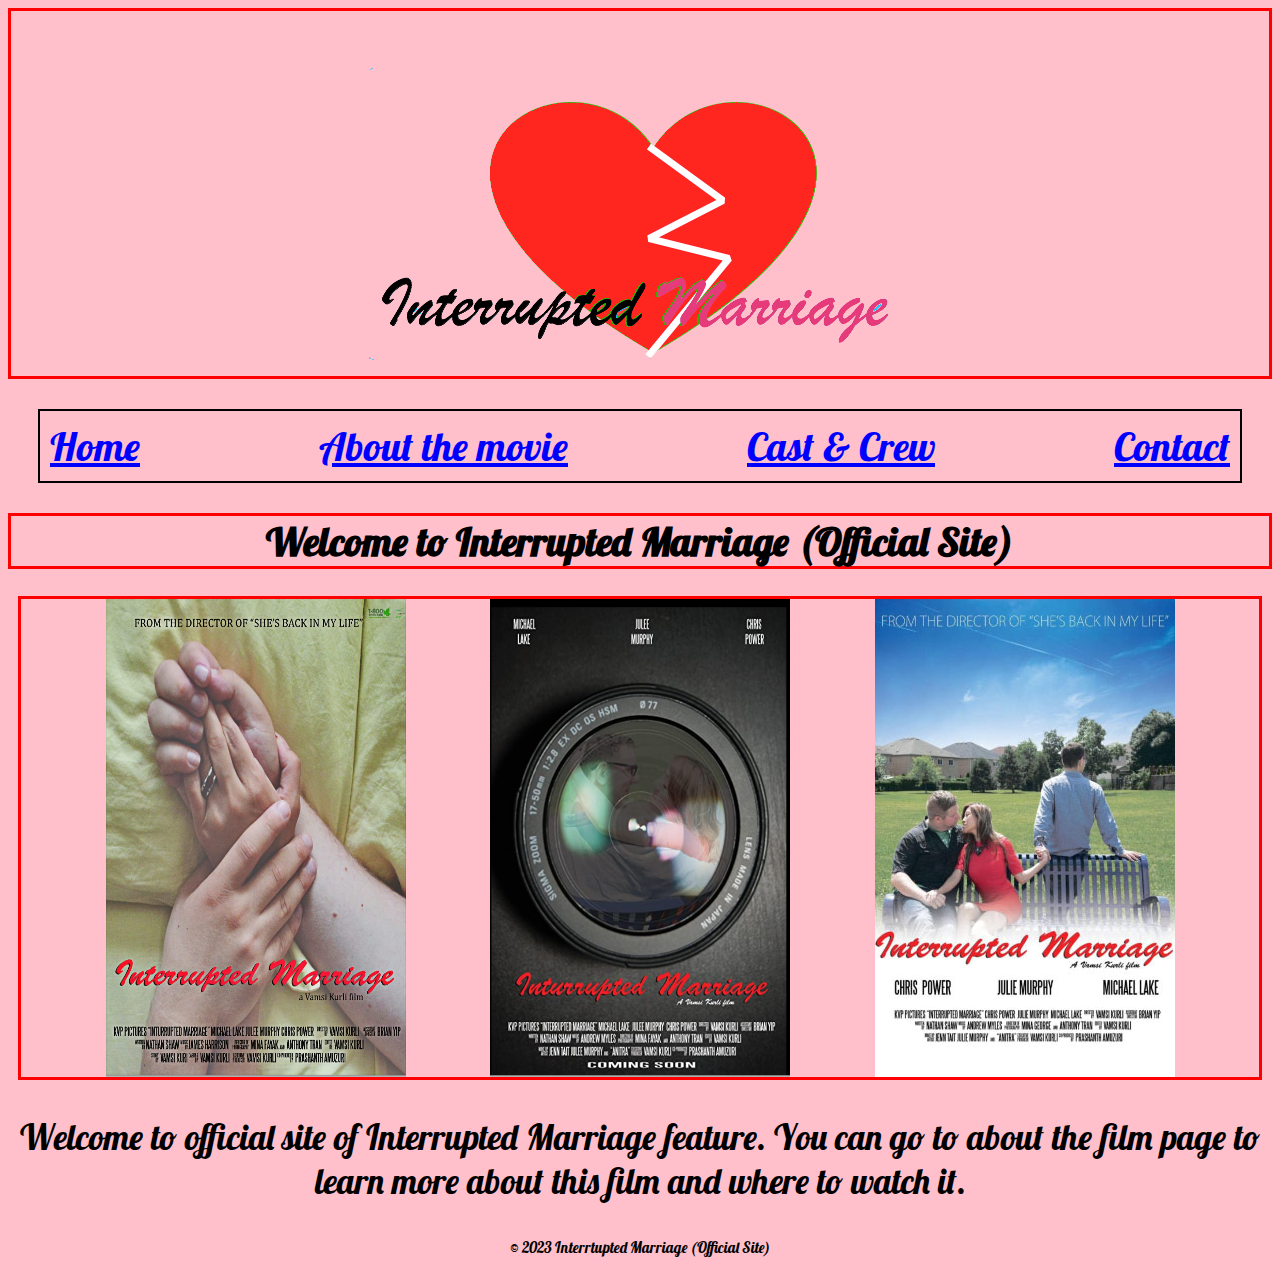
<file: index.html>
<!DOCTYPE html>
<html lang="en">

<head>
    <title>Interrupted Marriage (official site)</title>
    <meta charset="utf-8">
    <meta name="author" content="Vamsi Kurli">
    <meta name="description" content="Interrupted Marriage (offical website)">
    <meta name="keywords" content="HTML,CSS,Feature film, film festival">
    <meta name="viewport" content="width=device-width">
    <link rel="stylesheet" href="https://cdnjs.cloudflare.com/ajax/libs/font-awesome/4.7.0/css/font-awesome.min.css">
    <link href="Stylesheet/stylesheet.css" rel="stylesheet" type="text/css">
    <link rel="stylesheet" href="https://fonts.googleapis.com/css2?family=Lobster">

    <script>
        function toggleMenu() {
            var nav = document.getElementById('mnav');
            nav.classList.toggle('expanded');
        }
    </script>
</head>

<body>

    <div class="flexbox MainLogo">
        <img src="Images/Interrtupted Marriage  - Logo 1.png" alt=" film Logo" title="Created by Vamsi Kurli"">
    </div>

    <header>
        <nav class=" mnav" id="mnav">
        <li id="mnavIcon" class="mnavIcon" onclick="toggleMenu()">
            <a href=#>
                <i class="fa fa-bars"></i>
            </a>
        </li>
        <a class="pageIcons" href="index.html">Home</a>
        <a class="pageIcons" href="About.html">About the movie</a>
        <a class="pageIcons" href="Cast & Crew.html">Cast & Crew</a>
        <a class="pageIcons" href="Contact.html">Contact</a>
        </nav>
        </header>

        <h1>Welcome to Interrupted Marriage (Official Site)</h1>

        <div class="CurrentFilmContainer flexbox">
            <img class="postersizing" id="firstposter" src="Images/Interrupted Marriage poster 1.png"
                alt="first film poster" title="Created by Kurtis Cooper">
            <img class="postersizing" src="Images/Interrupted Marriage poster 2.png" alt="second film poster"
                title="Created by Kurtis Cooper">
            <img class="postersizing" src="Images/Interrupted-Marriage 3.jpg" alt="third film poster"
                title="Created by Kurtis Cooper">
        </div>

        <div>
            <p>Welcome to official site of Interrupted Marriage feature.
                You can go to about the film page to learn more about this
                film and where to watch it. </p>
        </div>

<footer class="footer">
    <p>&copy; 2023 Interrtupted Marriage (Official Site)</p>
</footer>

</body>
</html>
</file>
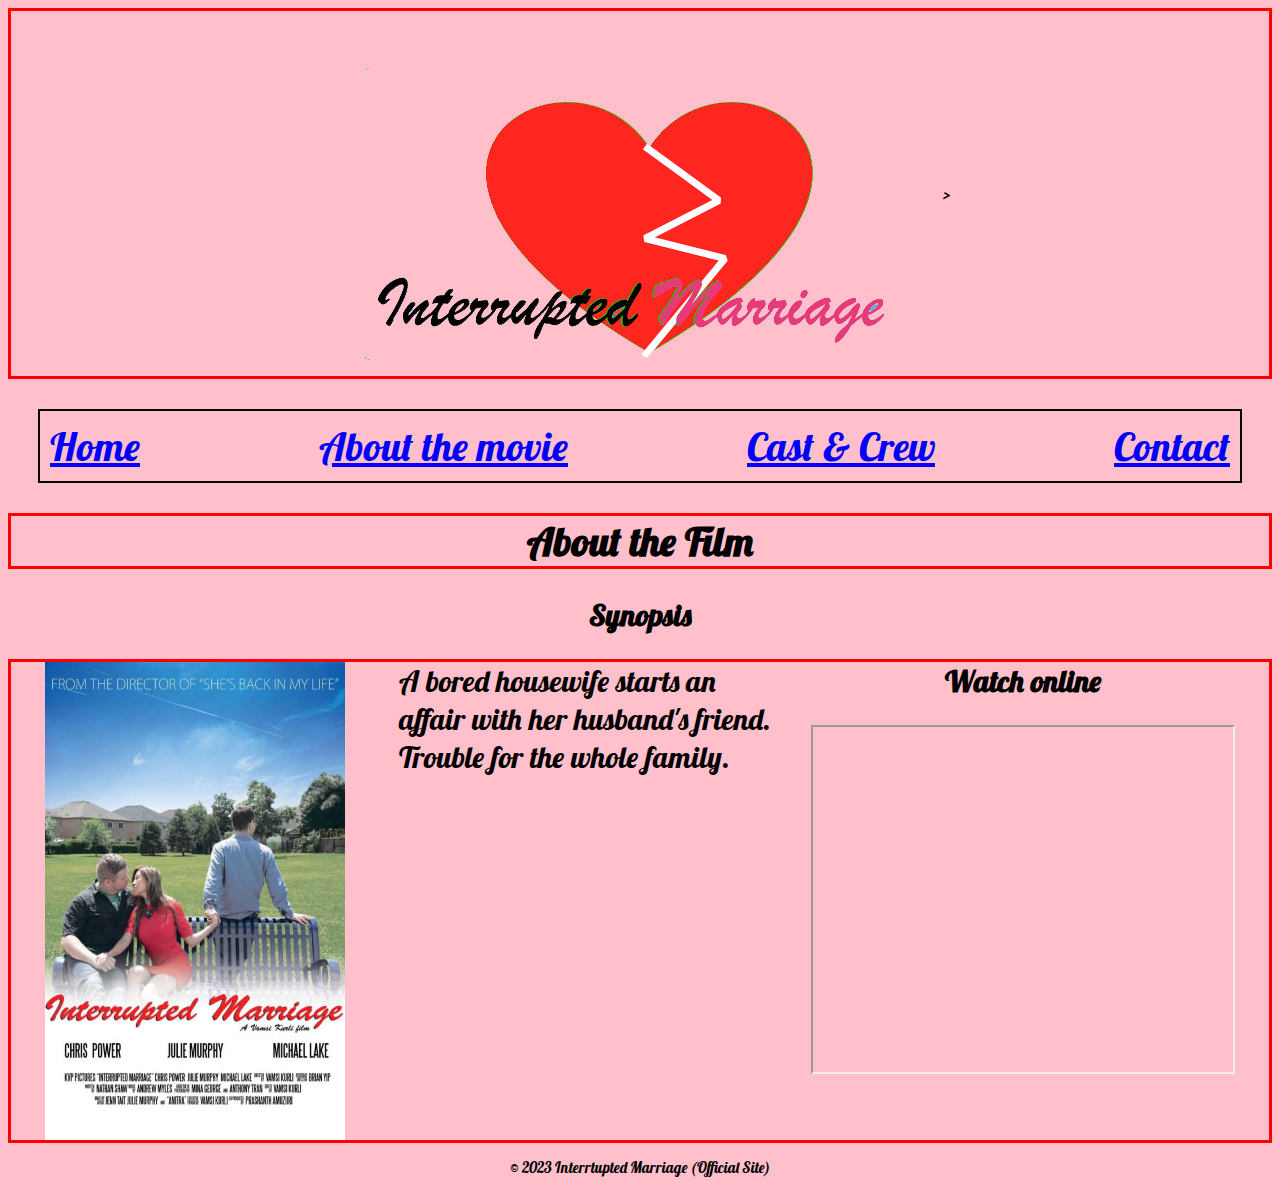
<file: About.html>
<!DOCTYPE html>
<html lang="en">

<head>
    <title>Interrupted Marriage (official site)</title>
    <meta charset="utf-8">
    <meta name="author" content="Vamsi Kurli">
    <meta name="description" content="Interrupted Marriage (offical website)">
    <meta name="keywords" content="HTML,CSS,Feature film, film festival">
    <meta name="viewport" content="width=device-width">
    <link rel="stylesheet" href="https://cdnjs.cloudflare.com/ajax/libs/font-awesome/4.7.0/css/font-awesome.min.css">
    <link href="Stylesheet/stylesheet.css" rel="stylesheet" type="text/css">
    <link rel="stylesheet" href="https://fonts.googleapis.com/css2?family=Lobster">
    <script>
        function toggleMenu() {
            var nav = document.getElementById('mnav');
            nav.classList.toggle('expanded');
        }
    </script>
</head>

<body>

    <div class="flexbox MainLogo">
        <img src="Images/Interrtupted Marriage  - Logo 1.png" alt="main logo" title="Created by Vamsi Kurli"> >
    </div>

    <header>
        <nav class="mnav" id="mnav">
            <li class="mnavIcon" onclick="toggleMenu()">
                <a href=#>
                    <i class="fa fa-bars"></i>
                </a>
            </li>
            <a class="pageIcons" href="index.html">Home</a>
            <a class="pageIcons" href="About.html">About the movie</a>
            <a class="pageIcons" href="Cast & Crew.html">Cast & Crew</a>
            <a class="pageIcons" href="Contact.html">Contact</a>
        </nav>
    </header>

    <h1>About the Film</h1>

    <h2>Synopsis</h2>
    <div class="flexbox" id="online">
        <img id="Aboutposter" src="Images/Interrupted-Marriage 3.jpg" alt="first poster"
            title="Created by Kurtis Cooper">
        <div id="synopsis">
            A bored housewife starts an affair with her husband's friend. Trouble for the whole family.
        </div>

        <div>
            <!--reference used:https://www.w3schools.com/html/html_youtube.asp--->
            <h2 id="watchOnline">Watch online</h2>
            <iframe width="420" height="345" src="https://www.youtube.com/embed/X-q_QPSMGNg"></iframe>
        </div>
    </div>

    <footer>
        <p>&copy; 2023 Interrtupted Marriage (Official Site)</p>
    </footer>

</body>
</html>
</file>
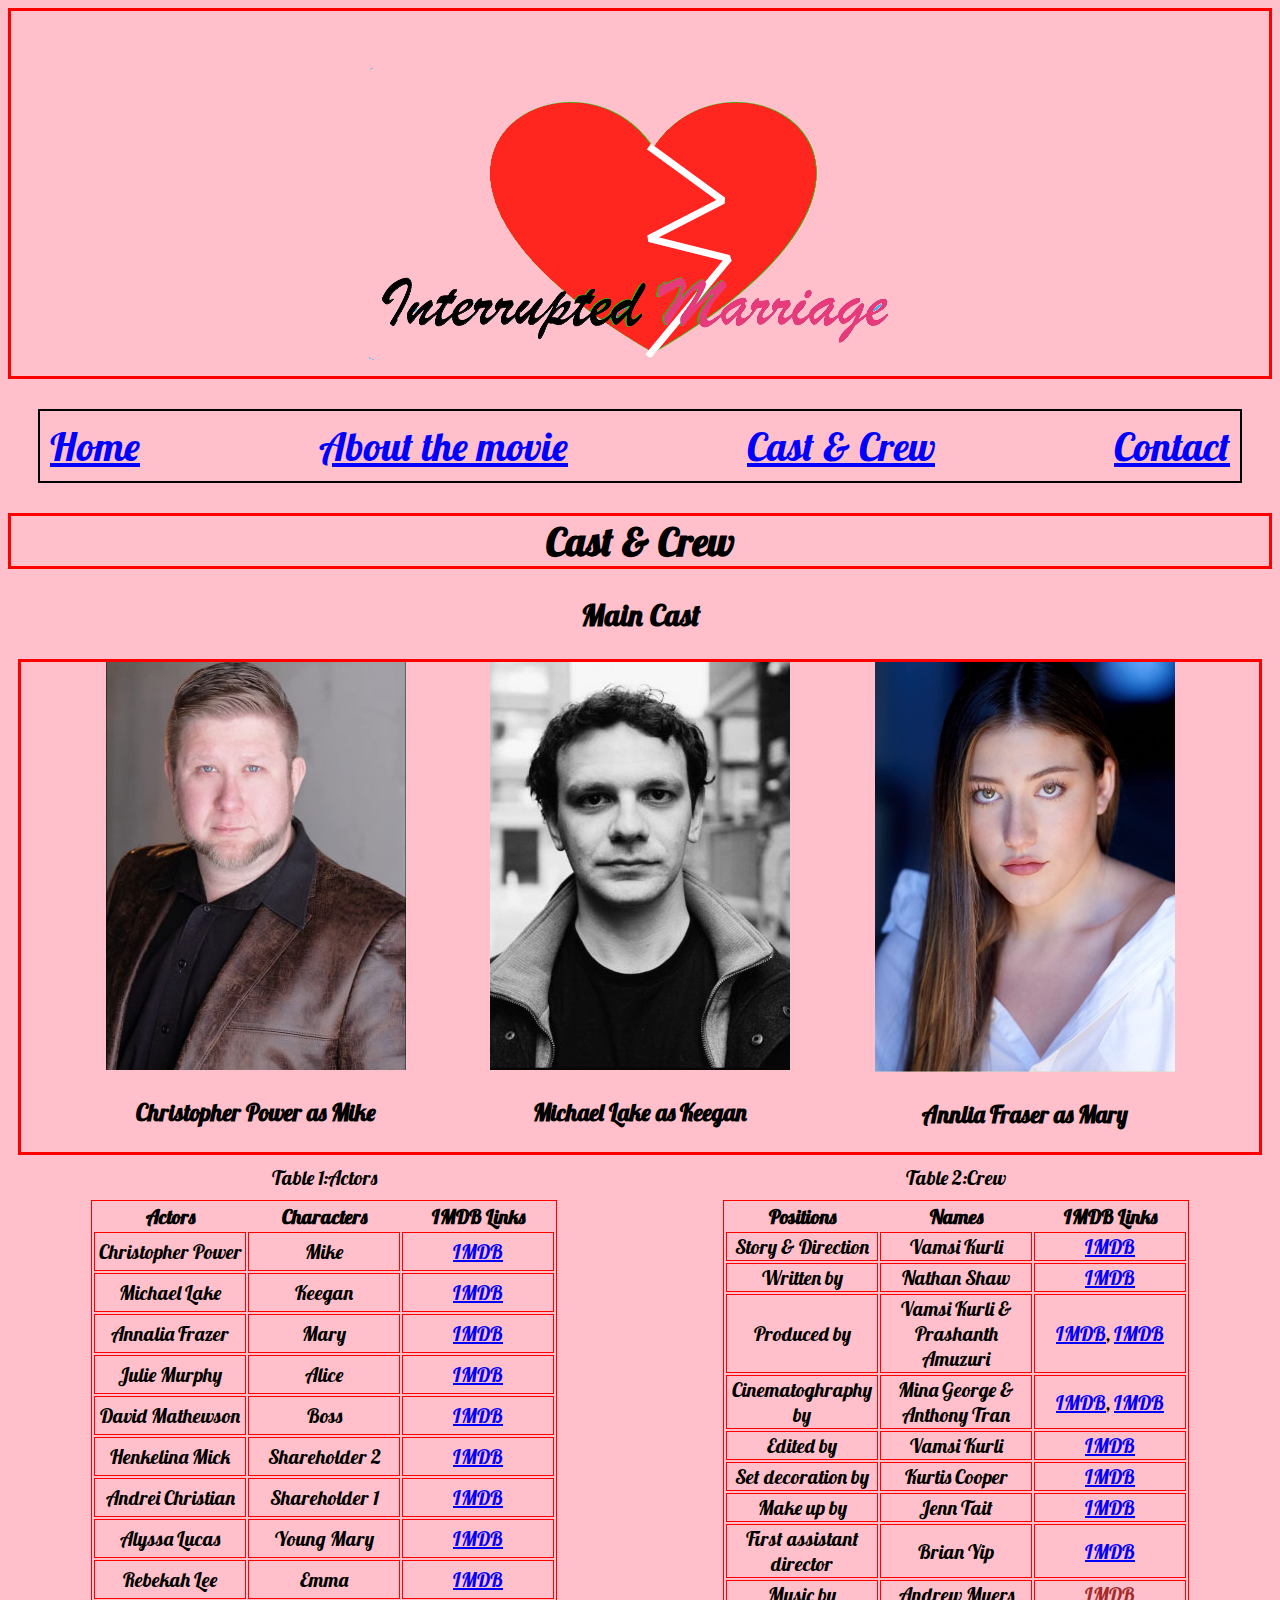
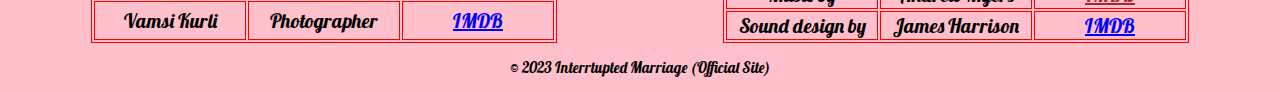
<file: Cast & Crew.html>
<!DOCTYPE html>
<html lang="en">

<head>
    <title>Interrupted Marriage (official site)</title>
    <meta charset="utf-8">
    <meta name="author" content="Vamsi Kurli">
    <meta name="description" content="Interrupted Marriage (offical website)">
    <meta name="keywords" content="HTML,CSS,Feature film, film festival">
    <meta name="viewport" content="width=device-width">
    <link rel="stylesheet" href="https://cdnjs.cloudflare.com/ajax/libs/font-awesome/4.7.0/css/font-awesome.min.css">
    <link href="Stylesheet/stylesheet.css" rel="stylesheet" type="text/css">
    <link rel="stylesheet" href="https://fonts.googleapis.com/css2?family=Lobster">
    <script>
        function toggleMenu() {
            var nav = document.getElementById('mnav');
            nav.classList.toggle('expanded');
        }
    </script>
</head>

<body>

    <div class="flexbox MainLogo">

        <img src="Images/Interrtupted Marriage  - Logo 1.png" alt=" film Logo" title="Created by Vamsi Kurli">
    </div>

    <header>
        <nav class="mnav" id="mnav">
            <li id="mnavIcon" class="mnavIcon" onclick="toggleMenu()">
                <a href=#>
                    <i class="fa fa-bars"></i>
                </a>
            </li>
            <a class="pageIcons" href="index.html">Home</a>
            <a class="pageIcons" href="About.html">About the movie</a>
            <a class="pageIcons" href="Cast & Crew.html">Cast & Crew</a>
            <a class="pageIcons" href="Contact.html">Contact</a>
        </nav>
    </header>

    <h1>Cast & Crew</h1>
    <h2>Main Cast</h2>

    <div class="CurrentFilmContainer flexbox" id="castcontainer">

        <div>
            <!--source= IMDB" link: https://www.imdb.com/name/nm9986936/mediaviewer/rm801307649/?ref_=nm_ov_ph --->
            <img src="Images/Cast & Crew/Christopher-Power-1.jpg" alt="Main actor's image">
            <h3>Christopher Power as Mike</h3>
        </div>
        <div>
            <!--source= IMDB" link: https://www.imdb.com/name/nm2089583/mediaviewer/rm3980933121/?ref_=nm_ov_ph --->
            <img src="Images/Cast & Crew/Michael-Lake-1.jpg" alt="Second main actor's image">
            <h3>Michael Lake as Keegan</h3>
        </div>
        <div>
            <!--source= IMDB" link: https://www.imdb.com/name/nm9986937/mediaviewer/rm3429490433/?ref_=nm_ov_ph --->
            <img src="Images/Cast & Crew/Annlia Fraser.png" width="300px" height="410px" alt="Actress's image">
            <h3>Annlia Fraser as Mary</h3>
        </div>

    </div>

    <div class="tablecontainer">
        <table class="CandCTable">
            <caption>Table 1:Actors</caption>
            <thead class="THeadings">
                <tr class="TRows">
                    <th class="Thead">Actors</th>
                    <th class="Thead">Characters</th>
                    <th class="Thead">IMDB Links</th>
                </tr>
            </thead>
            <tbody>
                <tr class="TRows">
                    <td class="TRows">Christopher Power</td>
                    <td class="TRows">Mike</td>
                    <td><a class="TRows" link rel="links"
                            href="https://www.imdb.com/name/nm9986936/?ref_=ttfc_fc_cl_t4">IMDB</a></td>
                </tr>
                <tr class="TRows">
                    <td class="TRowsTRows">Michael Lake</td>
                    <td class="">Keegan</td>
                    <td><a class="TRows" link rel="links"
                            href="https://www.imdb.com/name/nm2089583/?ref_=tt_cl_t_1">IMDB</a></td>
                </tr>
                <tr class="TRows">
                    <td class="TRows">Annalia Frazer</td>
                    <td class="TRows">Mary</td>
                    <td><a class="TRows" link rel="links"
                            href="https://www.imdb.com/name/nm9986937/?ref_=tt_cl_t_2">IMDB</a></td>
                </tr>
                <tr class="TRows">
                    <td class="TRows">Julie Murphy</td>
                    <td class="tableCell">Alice</td>
                    <td><a class="TRows" link rel="links"
                            href="https://www.imdb.com/name/nm9986935/?ref_=tt_cl_t_9">IMDB</a></td>
                </tr>
                <tr class="TRows">
                    <td class="TRows">David Mathewson</td>
                    <td class="TRows">Boss</td>
                    <td><a class="TRows" link rel="links"
                            href="https://www.imdb.com/name/nm8449651/?ref_=tt_cl_t_10">IMDB</a></td>
                </tr>
                <tr class="TRows">
                    <td class="TRows">Henkelina Mick</td>
                    <td class="Trows">Shareholder 2</td>
                    <td><a class="TRows" link rel="links"
                            href="https://www.imdb.com/name/nm9923676/?ref_=tt_cl_t_6">IMDB</a></td>
                </tr>
                <tr class="TRows">
                    <td class="TRows">Andrei Christian</td>
                    <td class="TRows">Shareholder 1</td>
                    <td><a class="TRows" link rel="links"
                            href="https://www.imdb.com/name/nm10049636/?ref_=tt_cl_t_8">IMDB</a></td>
                </tr>
                <tr class="TRows">
                    <td class="TRows">Alyssa Lucas</td>
                    <td class="tableCell">Young Mary</td>
                    <td><a class="TRows" link rel="links"
                            href="https://www.imdb.com/name/nm10008176/?ref_=tt_cl_t_7">IMDB</a></td>
                </tr>
                <tr class="TRows">
                    <td class="TRows">Rebekah Lee</td>
                    <td class="TRows">Emma</td>
                    <td><a class="TRows" link rel="links"
                            href="https://www.imdb.com/name/nm9993142/?ref_=tt_cl_t_5">IMDB</a></td>
                </tr>
                <tr class="TRows">
                    <td class="TRows">Vamsi Kurli</td>
                    <td class="Trows">Photographer</td>
                    <td><a class="TRows" link rel="links"
                            href="https://www.imdb.com/name/nm8348321/?ref_=tt_cl_dr_1">IMDB</a></td>
                </tr>
            </tbody>
        </table>

        <table class="CandCTable">
            <caption>Table 2:Crew</caption>
            <thead class="THeadings">
                <tr class="TRows">
                    <th class="Thead">Positions</th>
                    <th class="Thead">Names</th>
                    <th class="Thead">IMDB Links</th>
                </tr>
            </thead>
            <tbody>
                <tr class="TRows">
                    <td class="TRows">Story & Direction</td>
                    <td class="TRows">Vamsi Kurli</td>
                    <td><a class="TRows" link rel="links"
                            href="https://www.imdb.com/name/nm8348321/?ref_=tt_cl_dr_1">IMDB</a></td>

                </tr>
                <tr class="TRows">
                    <td class="TRows">Written by</td>
                    <td class="">Nathan Shaw</td>
                    <td><a class="TRows" link rel="links"
                            href="https://www.imdb.com/name/nm6236331/?ref_=tt_cl_wr_2">IMDB</a></td>
                </tr>
                <tr class="TRows">
                    <td class="TRows">Produced by</td>
                    <td class="TRows">Vamsi Kurli & Prashanth Amuzuri</td>
                    <td><a class="TRows" link rel="links"
                            href="https://www.imdb.com/name/nm8348321/?ref_=tt_cl_dr_1">IMDB</a>, <a class="TRows" link
                            rel="links" href="https://www.imdb.com/name/nm8369528/?ref_=ttfc_fc_cr2">IMDB</a></td>
                </tr>
                <tr class="TRows">
                    <td class="TRows">Cinematoghraphy by</td>
                    <td class="tableCell">Mina George & Anthony Tran</td>
                    <td><a class="TRows" link rel="links"
                            href="https://www.imdb.com/name/nm9928634/?ref_=ttfc_fc_cr13">IMDB</a>, <a class="TRows"
                            link rel="links" href="https://www.imdb.com/name/nm8848702/?ref_=ttfc_fc_cr4">IMDB</a></td>
                </tr>
                <tr class="TRows">
                    <td class="TRows">Edited by</td>
                    <td class="TRows">Vamsi Kurli</td>
                    <td><a class="TRows" link rel="links"
                            href="https://www.imdb.com/name/nm8348321/?ref_=tt_cl_dr_1">IMDB</a></td>
                </tr>
                <tr class="TRows">
                    <td class="TRows">Set decoration by</td>
                    <td class="Trows">Kurtis Cooper</td>
                    <td><a class="TRows" link rel="links"
                            href="https://www.imdb.com/name/nm9521925/?ref_=ttfc_fc_cr7">IMDB</a></td>
                </tr>
                <tr class="TRows">
                    <td class="TRows">Make up by</td>
                    <td class="TRows">Jenn Tait</td>
                    <td><a class="TRows" link rel="links"
                            href="https://www.imdb.com/name/nm9868446/?ref_=ttfc_fc_cr8">IMDB</a></td>
                </tr>
                <tr class="TRows">
                    <td class="TRows">First assistant director</td>
                    <td class="tableCell">Brian Yip</td>
                    <td><a class="TRows" link rel="links"
                            href="https://www.imdb.com/name/nm9993146/?ref_=ttfc_fc_cr9">IMDB</a></td>
                </tr>
                <tr class="TRows">
                    <td class="TRows">Music by</td>
                    <td class="TRows">Andrew Myers</td>
                    <td><a class="TRows" link rel="links" href="">IMDB</a></td>
                </tr>
                <tr class="TRows">
                    <td class="TRows">Sound design by</td>
                    <td class="Trows">James Harrison</td>
                    <td><a class="TRows" link rel="links"
                            href="https://www.imdb.com/name/nm8352160/?ref_=ttfc_fc_cr11">IMDB</a></td>
                </tr>
            </tbody>
        </table>
    </div>

<footer class="footer">
    <p>&copy; 2023 Interrtupted Marriage (Official Site)</p>
</footer>

</body>
</html>
</file>
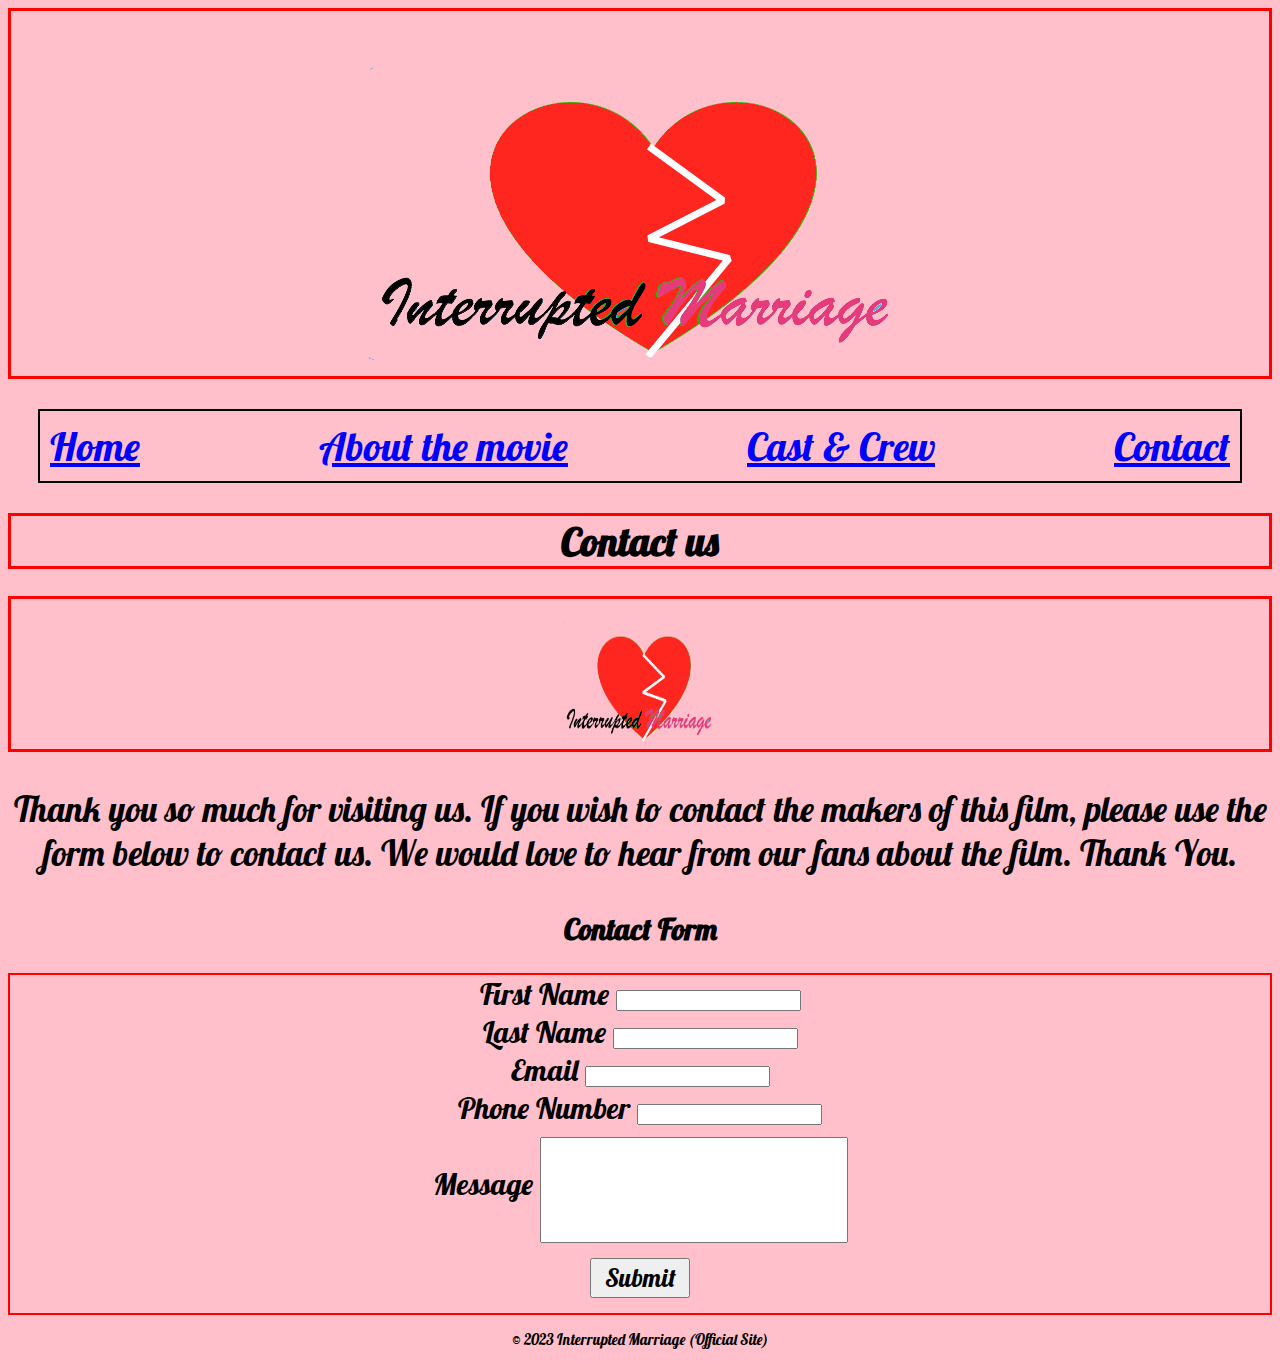
<file: Contact.html>
<!DOCTYPE html>
<html lang="en">

<head>
    <title>Interrupted Marriage (official site)</title>
    <meta charset="utf-8">
    <meta name="author" content="Vamsi Kurli">
    <meta name="description" content="Interrupted Marriage (offical website)">
    <meta name="keywords" content="HTML,CSS,Feature film, film festival">
    <meta name="viewport" content="width=device-width">
    <link rel="stylesheet" href="https://cdnjs.cloudflare.com/ajax/libs/font-awesome/4.7.0/css/font-awesome.min.css">
    <link href="Stylesheet/stylesheet.css" rel="stylesheet" type="text/css">
    <link rel="stylesheet" href="https://fonts.googleapis.com/css2?family=Lobster">
    <script>
        function toggleMenu() {
            var nav = document.getElementById('mnav');
            nav.classList.toggle('expanded');
        }
    </script>
</head>

<body>

    <div class="flexbox MainLogo">
        <img src="Images/Interrtupted Marriage  - Logo 1.png" alt="film Logo" title="Created by Vamsi Kurli">
    </div>

    <header>
        <nav class="mnav" id="mnav">
            <li id="mnavIcon" class="mnavIcon" onclick="toggleMenu()">
                <a href=#>
                    <i class="fa fa-bars"></i>
                </a>
            </li>
            <a class="pageIcons" href="index.html">Home</a>
            <a class="pageIcons" href="About.html">About the movie</a>
            <a class="pageIcons" href="Cast & Crew.html">Cast & Crew</a>
            <a class="pageIcons" href="Contact.html">Contact</a>
        </nav>
    </header>

    <h1>Contact us</h1>
    <div class="flexbox" id="Contactlogo">
        <img src="Images/Interrtupted Marriage  - Logo 1.png" alt=" film Logo" title="Created by Vamsi Kurli">
    </div>
    <div>
        <p>Thank you so much for visiting us. If you wish to contact the makers of this film, please use the form below
            to contact us. We would love to
            hear from our fans about the film. Thank You.</p>
    </div>

    <h2>Contact Form</h2>

    <div>
        <form class="ContactForm">
            <div>
                <label for="fname">First Name</label>
                <input type="text" name="First">
            </div>

            <div>
                <label for="fname">Last Name</label>
                <input type="text" name="Last">
            </div>

            <div>
                <label for="fname">Email</label>
                <input type="text" name="Email">
            </div>

            <div>
                <label for="fname">Phone Number</label>
                <input type="text" name="Phone Number">
            </div>

            <div>
                <label for="fname">Message</label>
                <input id="messageinput" type="text" name="Message">
            </div>

            <div>
                <input type="submit" class="Button" value="Submit">
            </div>
        </form>

    </div>

    <footer class="footer">
        <p>&copy; 2023 Interrupted Marriage (Official Site)</p>
    </footer>

</body>
</html>
</file>
<file: Stylesheet/stylesheet.css>
body {
    background-color: pink;
    /*reference used:https://www.w3schools.com/css/css_font_google.asp */
    font-family: "Lobster", serif;
    font-size: 20px;
}

.mnav {
    border: 2px solid black;
    text-align: center;
    padding: 10px;
    margin: 30px;
    font-size: 40px;
    display: flex;
    justify-content: space-between;
}

a:link {
    color: blue;
}

a:visited {
    color: brown;
}

a:hover {
    color: red;
    text-decoration: none;
}

a:active {
    color: black;
}

.flexbox {
    display: flex;
    border: 3px solid red;
}

#online {
    justify-content: space-evenly;
    border: 3px solid red;
}

.postersizing {
    width: 300px;
    height: 478px;
}

.CurrentFilmContainer {
    margin: 10px;
    justify-content: space-evenly;
}

#synopsis {
    width: 30%;
    font-size: 30px;
}

.MainLogo {
    align-items: center;
    justify-content: center;
}

#watchOnline {
    text-align: center;
    margin-top: 0;
}

p {
    font-size: 35px;
    text-align: center;
}

h1 {
    text-align: center;
    font-size: 40px;
    border: 3px solid red;
}

h2 {
    text-align: center;
    font-size: 30px;
}

h3 {
    text-align: center;
}

table {
    border: 1px solid red;
}

.CandCTable th {
    width: 150px;
}

.CandCTable td {
    text-align: center;
    border: 1px solid red;
}

.tablecontainer {
    display: flex;
    justify-content: space-around;
}

.Button {
    height: 40px;
    width: 100px;
    font-size: 25px;
    margin: 15px;
    font-family: "Lobster", serif !important;
}

/*reference used: https://www.w3schools.com/html/tryit.asp?filename=tryhtml_form_submit*/
.ContactForm {
    text-align: center;
    font-size: 30px;
    border: 2px solid red;
}

#messageinput {
    width: 300px;
    height: 100px;
    margin-top: 10px;
}

footer p {
    text-align: center;
    font-size: 15px;
}

.mnavIcon {
    display: none;
}

#Contactlogo {
    justify-content: center;
}

#Contactlogo img {
    width: 175px;
    height: 150px;
}

#Aboutposter {
    margin-right: 20px;
}

.tablecontainer caption {
    margin-bottom: 10px;
}

@media screen and (max-width: 600px) {
    p {
        font-size: 30px;
        text-align: center;
    }

    .mnavIcon {
        display: block;
    }

    .mnav {
        display: block;
        height: 40px;
        overflow: hidden;
        margin: 0;
    }

    .pageIcons {
        display: block;
        width: 100%;
    }

    .expanded {
        height: 250px;
    }

    .CurrentFilmContainer {
        display: block;
    }

    .MainLogo img {
        width: 100% !important;
    }

    .MainLogo {
        text-align: center;
    }

    h1 {
        font-size: 25px;
    }

    p {
        font-size: 20px;
    }

    #online {
        display: block;

    }

    #synopsis {
        width: 100%;
        text-align: center;
        margin-bottom: 20px;
        margin-top: 20px;
    }

    #Aboutposter {
        width: 100%;
    }

    .tablecontainer {
        display: block;
    }

    .tablecontainer table {
        margin-bottom: 20px;
    }

    .CurrentFilmContainer img {
        width: calc(100% - 40px);
        margin-left: 20px;
        margin-right: 20px;
    }
}

@media screen and (min-width: 601px) and (max-width: 770px) {
    .CurrentFilmContainer {
        border: 0px !important;
        margin-left: 10px;
        margin-right: 10px;
    }

    #firstposter {
        display: none;
    }

    #online {
        display: block;
        text-align: center;
    }

    #online #synopsis {
        width: 50%;
        margin: auto;
        margin-top: 20px;
        margin-bottom: 20px;
    }

    #castcontainer {
        display: block;
    }

    #castcontainer div {
        text-align: center;
    }

    .tablecontainer {
        margin: auto;
    }

    .tablecontainer table {
        margin-right: 20px;
    }
}
</file>
